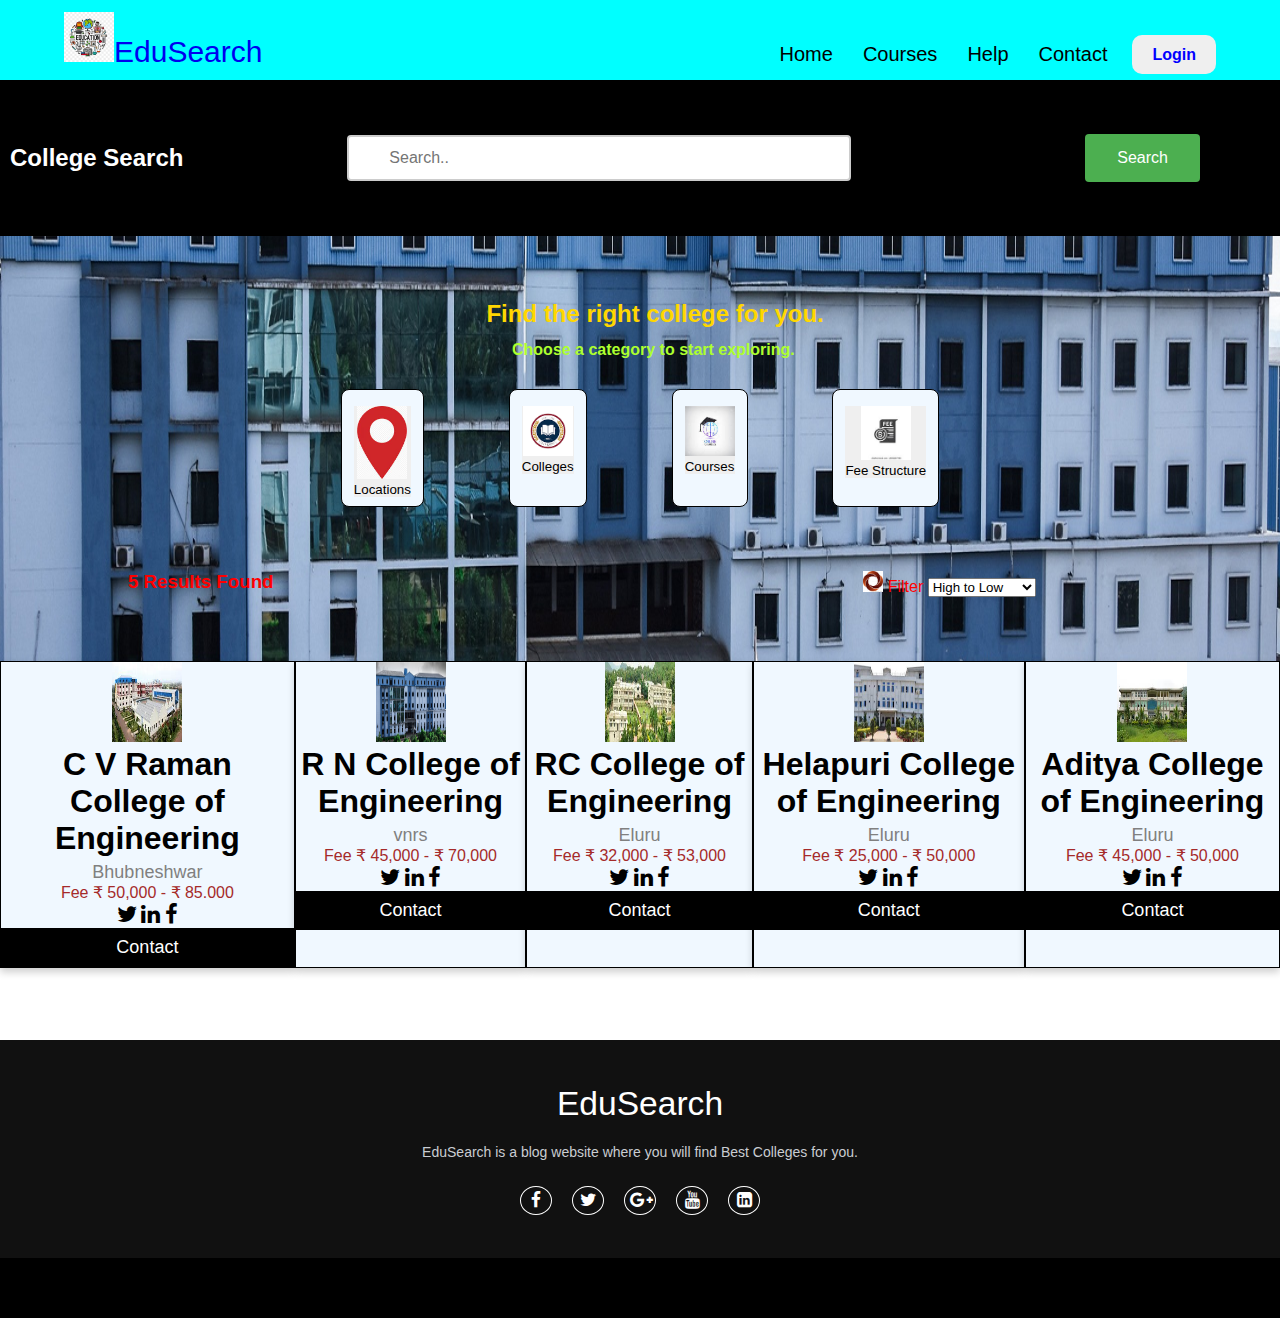
<file: LANDINGPAGE/index.html>
<!DOCTYPE html>
<html lang="en">
<head>
  <meta charset="UTF-8">
  <meta http-equiv="X-UA-Compatible" content="IE=edge">
  <meta name="viewport" content="width=device-width, initial-scale=1.0">
  <link rel="stylesheet" href="style.css">
  <title>EduSearch</title>
  <link rel="icon" href="logo.jpg" type="image/x-icon">
  <link rel="stylesheet" href="https://cdnjs.cloudflare.com/ajax/libs/font-awesome/4.7.0/css/font-awesome.min.css">
</head>
<body>
  <!-- Nav Bar-->
 <nav>
   <div class="logo"><a href="#"><img src="edu.png" alt="EduSearch" width="50px">EduSearch</a></div>
   
    <div class="navLinks">
     <ul>
       <li><a href="#">Home</a></li>
       <li><a href="#">Courses</a></li>
       <li><a href="#">Help</a></li>
       <li><a href="#">Contact</a></li>
       <button type="button">Login</button>
     </ul>
   </div>
 </nav>

 <!-- Search Bar-->
 <div class="Search">
  <ul>
    <li><span style="color: rgb(255, 255, 255);"> <h2>College Search</h2></span></li>
    <input type="text" name="search" placeholder="Search..">
    <div class="button1">
      Search
    </div>
  </ul>
 </div>
<!-- Content-->
<div class="Content">
  <h2>Find the right college for you.</h2>
  <h4>Choose a category to start exploring.</h4>
</div>

<!--Icons-->
<div class="Icons">
  <div class="Icon1" style="background-color: aliceblue;">
    <button>
      <img src="loc.jpg" alt="Location" width="50px">
      <p style="text-align: center;">Locations</p>
    </button>  
  </div>
  <div class="Icon2" style="background-color: aliceblue;">
    <button>
      <img src="collage.png" alt="College" width="50px">
      <p style="text-align: center;">Colleges</p>
    </button>  
  </div>
  <div class="Icon3" style="background-color: aliceblue;">
    <button>
      <img src="core.jpg" alt="Courses" width="50px">
      <p style="text-align: center;">Courses</p>
    </button>  
  </div>
  <div class="Icon4" style="background-color: aliceblue;">
      <button>
        <img src="fee.jpg" alt="Fee Structure" width="50px">
        <p style="text-align: center;">Fee Structure</p>
      </button>
  </div>
</div>
<!--filter-->
<div class="filter">
  <div class="Results">
  <h3 style="color: red;">5 Results Found</h3>
  </div>
  <div class="custom-select" style="width:200px;">
    <img src="filter.jpg" alt="filter" width="20px" >
    <label for="filters">Filter</label>
    <select  name="filters" id="filters">
    <optgroup label="Tution Cost">
      <option value="HtoL">High to Low</option>
      <option value="LtoH">Low to High</option>
    </optgroup>
    <optgroup label="Rating">
      <option value="HtoL">High to Low</option>
      <option value="LtoH">Low to High</option>
    </optgroup>
    </select>
  </div>
</div>

<!--Colleges-->
<div class="cards">
  <div class="card1">
    <img src="2.jpg" alt="CRR">
    <h1>C V Raman College of Engineering</h1>
    <p class="title">Bhubneshwar</p>
    <span style="color: brown;"><p >Fee &#x20b9; 50,000 - &#x20b9; 85.000</p></span>
    <a href="#"><i class="fa fa-twitter"></i></a>
    <a href="#"><i class="fa fa-linkedin"></i></a>
    <a href="#"><i class="fa fa-facebook"></i></a>
    <p><button>Contact</button></p>
  </div>
  <div class="card2">
    <img src="1.jpg" alt="ECE">
    <h1> R N College of Engineering</h1>
    <p class="title">vnrs</p>
    <span style="color: brown;"><p >Fee &#x20b9; 45,000 - &#x20b9; 70,000</p></span>
    <a href="#"><i class="fa fa-twitter"></i></a>
    <a href="#"><i class="fa fa-linkedin"></i></a>
    <a href="#"><i class="fa fa-facebook"></i></a>
    <p><button>Contact</button></p>
  </div>
  <div class="card3">
    <img src="3.jpg" alt="RCE">
    <h1>RC College of Engineering</h1>
    <p class="title">Eluru</p>
    <span style="color: brown;"><p >Fee &#x20b9; 32,000 - &#x20b9; 53,000</p></span>
    <a href="#"><i class="fa fa-twitter"></i></a>
    <a href="#"><i class="fa fa-linkedin"></i></a>
    <a href="#"><i class="fa fa-facebook"></i></a>
    <p><button>Contact</button></p>
  </div>
      <div class="card4">
      <img src="4.jpg" alt="HCE">
      <h1>Helapuri College of Engineering</h1>
      <p class="title">Eluru</p>
      <span style="color: brown;"><p >Fee &#x20b9; 25,000 - &#x20b9; 50,000</p></span>
      <a href="#"><i class="fa fa-twitter"></i></a>
      <a href="#"><i class="fa fa-linkedin"></i></a>
      <a href="#"><i class="fa fa-facebook"></i></a>
      <p><button>Contact</button></p>
    </div>
      <div class="card5">
        <img src="5.jpg" alt="ACE">
        <h1>Aditya College of Engineering</h1>
        <p class="title">Eluru</p>
        <span style="color: brown;"><p >Fee &#x20b9; 45,000 - &#x20b9; 50,000</p></span>
        <a href="#"><i class="fa fa-twitter"></i></a>
        <a href="#"><i class="fa fa-linkedin"></i></a>
        <a href="#"><i class="fa fa-facebook"></i></a>
        <p><button>Contact</button></p>
      </div>
  </div>

  <!--Footer-->
  <br>
  <br>
  <br>
  <br>
  <footer>
    <div class="footer-content">
        <h3>EduSearch</h3>
        <p>EduSearch is a blog website where you will find Best Colleges for you.</p>
        <ul class="socials">
            <li><a href="#"><i class="fa fa-facebook"></i></a></li>
            <li><a href="#"><i class="fa fa-twitter"></i></a></li>
            <li><a href="#"><i class="fa fa-google-plus"></i></a></li>
            <li><a href="#"><i class="fa fa-youtube"></i></a></li>
            <li><a href="#"><i class="fa fa-linkedin-square"></i></a></li>
        </ul>
    </div>
    <div class="footer-bottom">
        <!-- <p>copyright &copy;2022 <a href="#">EduSeach</a>  </p> -->
                <div class="footer-menu">
                  <ul class="f-menu">
                    <!-- <li><a href="">Home</a></li>
                    <li><a href="">About</a></li>
                    <li><a href="">Contact</a></li>
                    <li><a href="">Blog</a></li> -->
                  </ul>
                </div>
    </div>
</footer>

</div>
</body>
</html>
</file>
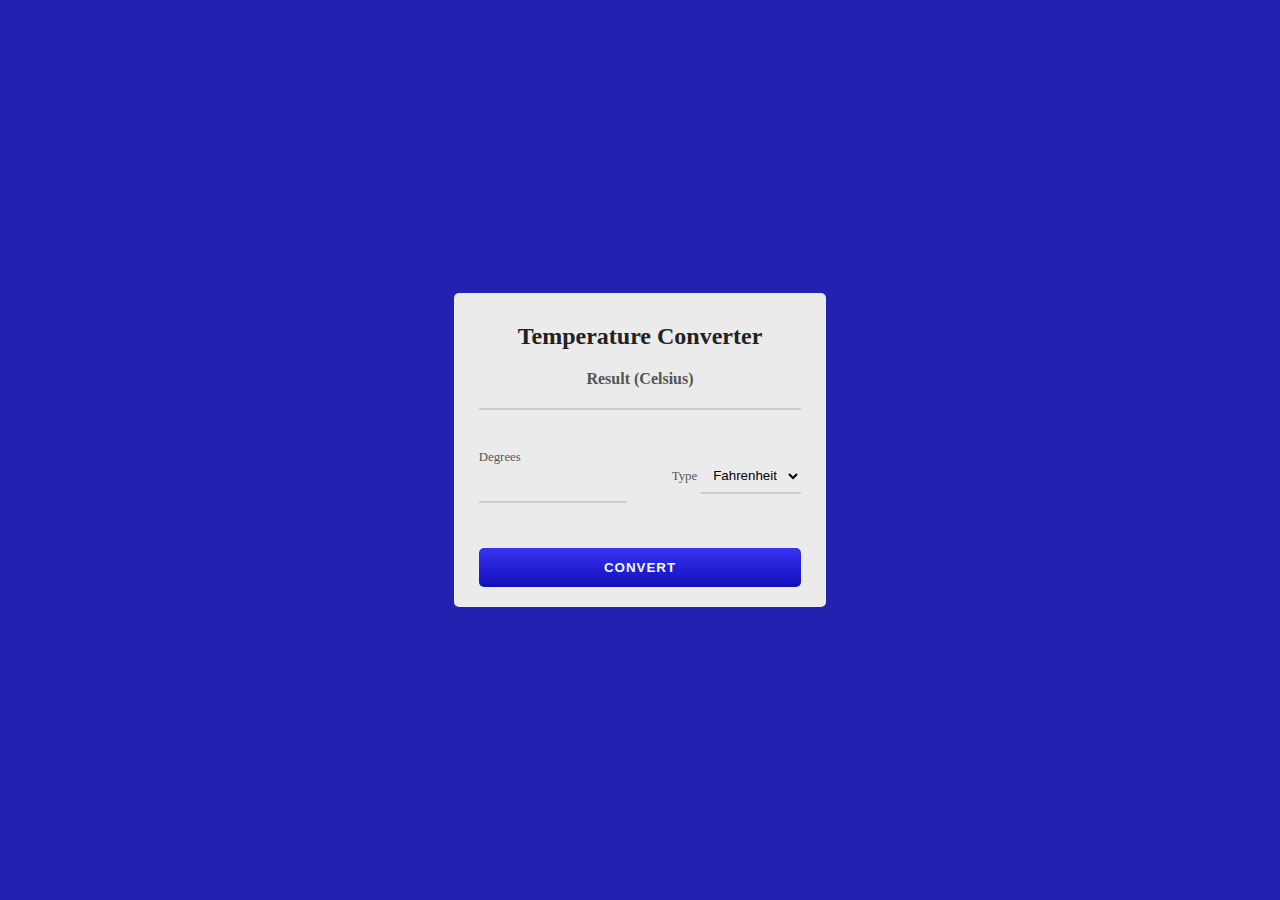
<file: TEMPERATURE CONVERTER/INDEX.HTML>
<!DOCTYPE html>
<html lang="en">
  <head>
    <meta charset="UTF-8" />
    <meta http-equiv="X-UA-Compatible" content="IE=edge" />
    <meta name="viewport" content="width=device-width, initial-scale=1.0" /> 
    <link rel="stylesheet" href="style.css" />
    <title> Temperature Converter App </title>
  </head>
  <body>
    <div class="container">
      <div class="temperature-converter">
          <h1 class="title">Temperature Converter</h1>
          <div class="result">
            <span class="result-heading">Result (Celsius)</span>
            <h2 class="celsius-value" id="celsius"></h2>
          </div>
          <div class="degree-type">
            <div class="degree-field">
              <label for="degree">Degrees</label>
              <input type="number" name="degree" id="degree" />
            </div>
            <div class="temp-field">
              <label for="temp-type">Type</label>
              <select name="temperatures" id="temp-type" autocomplete="on">
                <option id="fahrenheit" value="fahrenheit">Fahrenheit</option>
                <option id="kelvin" value="kelvin">Kelvin</option>
              </select>
            </div>
          </div>
          <button id="convert-btn">Convert</button>
      </div>
    </div>
    <script src="script.js"></script>
  </body>
</html>
</file>
<file: LANDINGPAGE/style.css>
*{
    padding: 0;
    margin: 0;
    box-sizing: border-box;
  }
  body {
    background-attachment:fixed;
    color: black;
    font-family: 'Fira Sans', sans-serif;
    background-image: url(1.jpg);
    /* background-color:#000; */
    background-size: 100% 100%;
  }
  nav {
    width: 100%;
    height: 80px;
    display: flex;
    justify-content: space-between;
    padding: 35px 5%;
    background-color: aqua;
    position: fixed;
    top: 0;;
  }
  nav .logo{
    font-size: 30px;
    font-weight: 400;
    padding-top: -10px;
    align-self: center;
  }
  nav .logo a{
    text-decoration: none;
    
  }
  nav ul{
    display: flex;
    list-style: none;
  }
  nav ul li{
    padding: 8px 15px;
    border-radius: 10px;
    transition: 0.2s ease-in;
  }
  nav ul li a{
    color: black;
    font-size: 20px;
    font-weight: 500;
    text-decoration: none;
  }
  nav .navLinks button{
    padding: 2px 20px;
    border-radius: 10px;
    color: blue;
    font-size: 16px;
    border-style: none;
    font-weight: 700;
    margin-left: 10px;
    cursor:pointer;
  }
  nav .navLinks button:hover{
    background-color: black;
  }
  nav ul li:hover{
    background-color: white;
  }
   
  .Search{
    padding: 50px 10px;
    background:black;
    width: 100%;
    align-items: center;
    margin-top: 80px;
  }
  .Search ul{
    display: flex;
    align-items: center;
    list-style: none;
  }
  input[type=text] {
    width: 40%;
    margin-right: auto;
    margin-left: auto;
    border: 2px solid #ccc;
    border-radius: 4px;
    font-size: 16px;
    background-color: white;
    background-position: 10px 10px; 
    background-repeat: no-repeat;
    padding: 12px 20px 12px 40px;
    transition: width 0.4s ease-in-out;
  }
  
  input[type=text]:focus {
    width: 70%;
  }
  
  .button1 {
    background-color: #4CAF50;
    border: none;
    color: white;
    padding: 15px 32px;
    text-align: center;
    text-decoration: none;
    display: inline-block;
    font-size: 16px;
    margin: 4px 70px;
    border-radius: 4px;
    cursor: pointer;
  }
  .Content h2{
    margin-left: 38%;
    margin-right: 30%;
    margin-top: 5%;
    color: gold;
    align-content: center;
  }
  .Content h4{
    margin-left: 40%;
    margin-right: 30%;
    margin-top: 1%;
    color: greenyellow;
    align-content: center;
  }
  .Icons{
    margin-top: 30px;
    display: flex;
    flex-wrap: wrap;
    justify-content: space-evenly;
    margin-left: 20%;
    margin-right: 20%;
  }
  .Icon1,.Icon2,.Icon3,.Icon4{
    border: solid black 1px;
    padding: 16px 12px 8px;
    text-align: center;
    border-radius: 8px;
    
  }
.Icons button{
  border-style: none;
}
.Icon1:hover,.Icon2:hover,.Icon3:hover,.Icon4:hover{
  cursor: pointer;
  transition: all 0.25sec ease-in-out 0s;
  box-shadow: rgb(0,0,0) 0px 0px 0px 2px inset;
}
.custom-select {
  position: relative;
  font-family: Arial;
}
.filter{
  display: flex;
  margin-top: 5%;
  margin-left: 10%;
  margin-bottom: 5%;
}
.filter .custom-select{
  margin-left: 50%;
  color: red;
  text-align: center;
}

.cards{
  display: flex;
  width: 100%;
}
.card1, .card2, .card3,.card4,.card5{
  box-shadow: 0 4px 8px 0 rgba(0, 0, 0, 0.2);
  max-width: 300px;
  margin-left: auto;
  margin-right: auto;
  text-align: center;
  border: solid black 1px;
  background-color: aliceblue;
}
.card1:hover, .card2:hover, .card3:hover,.card4:hover,.card5:hover{
  transition: all 0.25sec ease-in-out 0s;
  box-shadow: rgb(0, 0, 0) 0px 0px 0px 2px inset;
}
.cards img{
  width: 70px;
  height: 80px;
}
.title {
  color: grey;
  font-size: 18px;
  margin-top: 5px;
}

.card1 button,.card2 button,.card3 button,.card4 button,.card5 button{
  border: none;
  display: inline-block;
  padding: 9px;
  color: white;
  background-color: #000;
  text-align: center;
  cursor: pointer;
  width: 100%;
  font-size: 18px;
  margin-top: auto;
  margin-bottom: auto;
}

.card1 a,.card2 a,.card3 a,.card4 a,.card5 a{
  text-decoration: none;
  font-size: 22px;
  color: black;
}

/*footer*/
footer{
    background: #111;
    height: auto;
    width: 100%;
    padding-top: 40px;
    color: #fff;
}
.footer-content{
    display: flex;
    align-items: center;
    justify-content: center;
    flex-direction: column;
    text-align: center;
}
.footer-content h3{
    font-size: 2.1rem;
    font-weight: 500;
    text-transform: capitalize;
    line-height: 3rem;
}
.footer-content p{
    max-width: 500px;
    margin: 10px auto;
    line-height: 28px;
    font-size: 14px;
    color: #cacdd2;
}
.socials{
    list-style: none;
    display: flex;
    align-items: center;
    justify-content: center;
    margin: 1rem 0 3rem 0;
}
.socials li{
    margin: 0 10px;
}
.socials a{
    text-decoration: none;
    color: #fff;
    border: 1.1px solid white;
    padding: 5px;

    border-radius: 50%;

}
.socials a i{
    font-size: 1.1rem;
    width: 20px;


    transition: color .4s ease;

}
.socials a:hover i{
    color: aqua;
}

.footer-bottom{
    background: #000;
    width: 100%;
    padding: 20px;
padding-bottom: 40px;
    text-align: center;
}
.footer-bottom p{
float: left;
    font-size: 14px;
    word-spacing: 2px;
    text-transform: capitalize;
}
.footer-bottom p a{
  color:#44bae8;
  font-size: 16px;
  text-decoration: none;
}
.footer-bottom span{
    text-transform: uppercase;
    opacity: .4;
    font-weight: 200;
}
.footer-menu{
  float: right;

}
.footer-menu ul{
  display: flex;
}
.footer-menu ul li{
padding-right: 10px;
display: block;
}
.footer-menu ul li a{
  color: #cfd2d6;
  text-decoration: none;
}
.footer-menu ul li a:hover{
  color: #27bcda;
}
      
@media (max-width:500px) {
.footer-menu ul{
  display: flex;
  margin-top: 10px;
  margin-bottom: 20px;
}
}
</file>
<file: TEMPERATURE CONVERTER/style.css>
* {
  box-sizing: border-box;
  margin: 0;
  padding: 0;
}

body {
  background-color: #2321af;
  color: #222;
  font-size: 1rem;
  display: flex;
  justify-content: center;
  align-items: center;
  width: 100vw;
  height: 100vh;
}
.title {
  color: #222;
  font-size: 1.5rem;
  text-align: center;
}
.temperature-converter {
  background: #ecebeb;
  border-radius: 5px;
  position: relative;
  display: flex;
  flex-direction: column;
  justify-content: center;
  padding: 30px 25px 20px;
  min-width: 320px;
  width: 100%;
  height: auto;
}
.result {
  text-align: center;
  margin: 20px 0;
}
.result-heading {
  color: #555;
  font-size: 1rem;
  font-weight: 600;
}
.celsius-value {
  border-bottom: 2px solid #ccc;
  padding: 10px;
}
label {
  color: #555;
  font-size: 0.8rem;
  margin-bottom: 5px;
}
input,
select {
  background: transparent;
  border: none;
  outline: none;
  border-bottom: 2px solid #ccc;
  padding: 8px;
  margin-bottom: 15px;
}
input:focus {
  border: 1px solid #4c49f3;
}
.degree-type {
  display: flex;
  justify-content: space-between;
  align-items: center;
  padding: 20px 0;
}
.degree-field {
  display: flex;
  flex-direction: column;
  width: 46%;
}
option {
  background-color: #3c39e7;
  color: #f6f6f6;
}
#convert-btn {
  background: linear-gradient(to bottom, #3633f3, #120fb9);
  border: none;
  outline: none;
  border-radius: 5px;
  color: #f6f6f6;
  cursor: pointer;
  font-weight: bold;
  letter-spacing: 1px;
  text-transform: uppercase;
  margin-top: 10px;
  padding: 12px 80px;
  transition: all 0.3s ease-in;
}
#convert-btn:hover {
  background: linear-gradient(to bottom, #4a47e7, #322fda);
}
</file>
